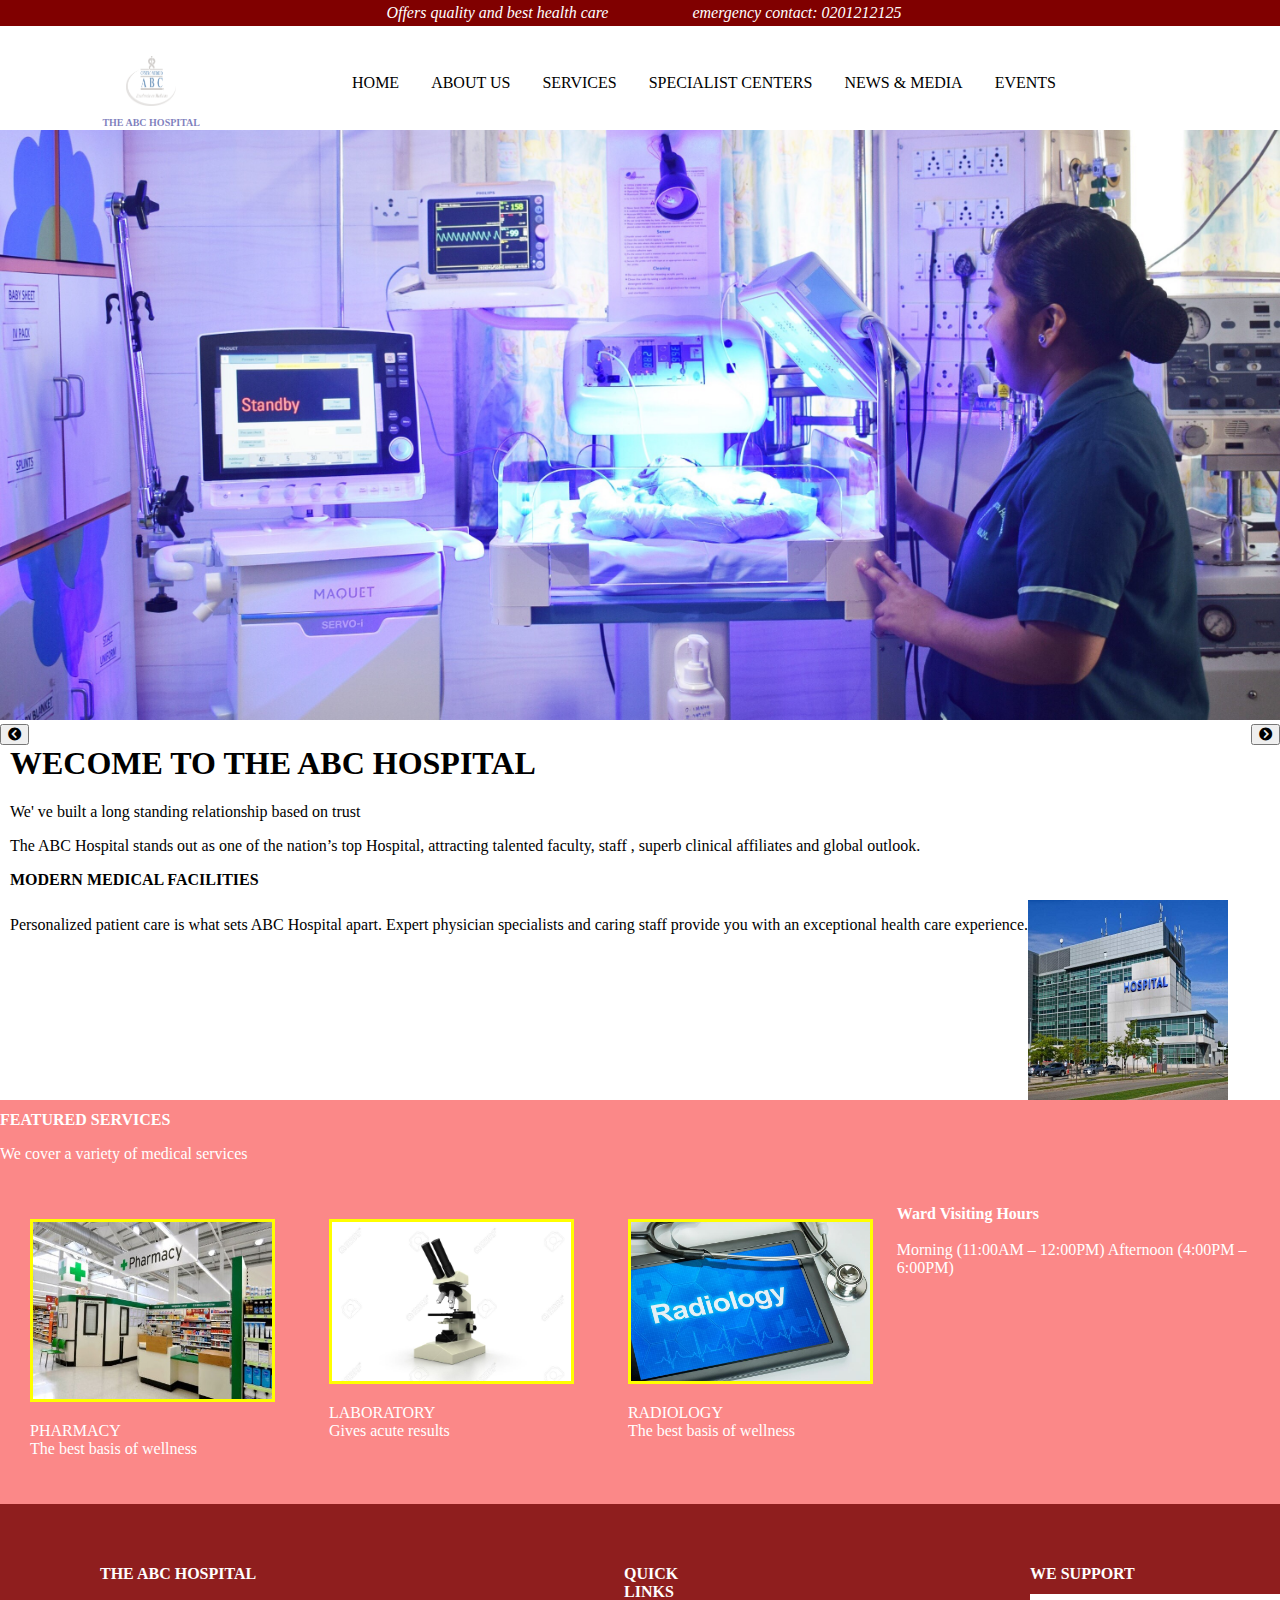
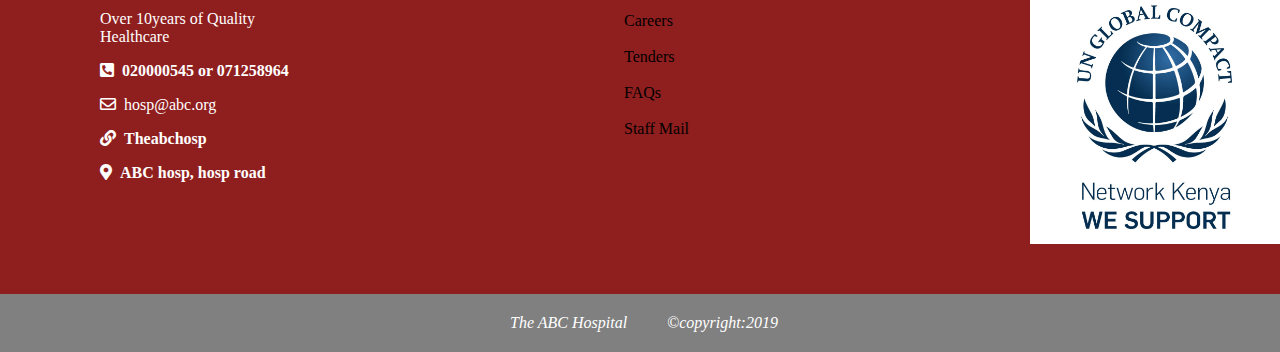
<file: index.html>
<!DOCTYPE html>
<html lang="en">

<head>
    <meta charset="UTF-8">
    <meta name="viewport" content="width=device-width, initial-scale=1.0">
    <meta http-equiv="X-UA-Compatible" content="ie=edge">
    <title>Test Website</title>
    <link rel="stylesheet" type="text/css" href="css/custom.css">
    <link rel="stylesheet" type="text/css" href="fontawesome/css/all.min.css">

</head>

<body>


    <div class="header">
        <i>Offers quality and best health care &nbsp;&nbsp;&nbsp;&nbsp;&nbsp;&nbsp;&nbsp; &nbsp; &nbsp; &nbsp; &nbsp;
            &nbsp; &nbsp; emergency contact: 0201212125</i>
    </div>

<div class="headings">
    <div class="heading">
        <img src="img/logo.jpg" alt="The ABC Hospital" margin-left="5px" width="50" height="50">
        <h1 style="font-size:10px;">THE ABC HOSPITAL</h1>
    </div>
    <ul class="menu">
        <li><a href="http://127.0.0.1:5500/abc-hosp/index.html">HOME </a></li>
        <li><a href="http://127.0.0.1:5500/abc-hosp/pages/about.html">ABOUT US </a></li>
        <li class="service">
            <a href="#SERVICES">SERVICES</a>
            <ul class="services">
                <li>
                    <a href="#IN-PATIENT">IN-PATIENT</a>
                </li>
                <li>
                    <a href="#OUT-PATIENT">OUT-PATIENT</a>
                </li>
                <li>
                    <a href="#IN-PATIENT">IN-PATIENT</a>
                </li>
            </ul>
        </li>
        <li><a href="#SPECIALISTCENTERS">SPECIALIST CENTERS </a></li>
        <li><a href="#NEWS">NEWS & MEDIA </a></li>
        <li><a href="#NEWS">EVENTS </a></li>
    </ul>
</div>
    <div class="hosp_images">
        <img src="img/hosp6.jpg" alt="The ABC Hospital">
        
       <button class="btnleft"><i class="fas fa-chevron-circle-left"></i></button>
       <button class="btnright"> <i class="fas fa-chevron-circle-right"></i> </button>

        <!-- <div class="hosp_images_mult">
                <img src="img/hosp1.jpg" alt="The ABC Hospital">
                <img src="img/hosp3.jpg" alt="The ABC Hospital">
                <img src="img/hosp5.jpg" alt="The ABC Hospital">
            </div> -->
    </div>

    <div class="welcome" onmouseover="this.style.backgroundColor='#800000e1'" onmouseout="this.style.backgroundColor='white'">
        <h1>WECOME TO THE ABC HOSPITAL</h1>
        <p style="clear:right">We' ve built a long standing relationship based on trust</p>

        <p style="clear:right">The ABC Hospital stands out as one of the nation’s top Hospital, attracting talented
            faculty, staff , superb clinical affiliates and global outlook.</p>

        <h1 style=" font-size:16px;">MODERN MEDICAL FACILITIES</h1>
        <div class="modern">
            <p>Personalized patient care is what sets ABC Hospital apart. Expert physician specialists and caring staff
                provide you with an exceptional health care experience.</p>
            <img class="bottomimg" src="img/hosp2.jpg" alt="The ABC Hospital" width="200" height="200">
        </div>
    </div>

    <div class="featured_services">
        <h1 style=" font-size:16px; align-content: center;">FEATURED SERVICES</h1>
        <P>We cover a variety of medical services</P>

        <div class="featured">
            <div class="pharmacy">
                <img src="img/Pharmacy.jpg" alt="Pharmacy">
                <p>PHARMACY <br> The best basis of wellness</p>
            </div>

            <div class="laboratory">
                <img src="img/lab.jpg" alt="Laboratory">
                <p>LABORATORY <br> Gives acute results</p>
            </div>

            <div class="radiology">
                <img src="img/Radiology.jpg" alt="Radiology">
                <p>RADIOLOGY <br> The best basis of wellness</p>
            </div>

            <div>
                <p><b>Ward Visiting Hours</b><br><br>
                    Morning (11:00AM – 12:00PM) Afternoon (4:00PM – 6:00PM)
                </p>
            </div>
        </div>
    </div>

    <div class="contacts">

        <div class="abchosp">
                <h1 style=" font-size:16px;">THE ABC HOSPITAL</h1>
                <P>Over 10years of Quality Healthcare</P>
                <i class="fas fa-phone-square-alt"> &nbsp;020000545 or 071258964</i><br>
                <i class="far fa-envelope"> &nbsp;hosp@abc.org</i><br>
                <i class="fas fa-link"> &nbsp;Theabchosp</i><br>
                <i class="fas fa-map-marker-alt"> &nbsp;ABC hosp, hosp road</i>
        </div>

        <div class="quicklinks">
                <h1 style=" font-size:16px;">QUICK LINKS</h1>

                    <a href="#careers">Careers</a><br>
                    <a href="#tenders">Tenders</a><br>
                    <a href="#faqs">FAQs</a><br>
                    <a href="#staff_mail">Staff Mail</a>
              
        </div>

        <div class="support">
                <h1 style=" font-size:16px;">WE SUPPORT</h1>
                <img src="img/un.jpg" alt="unsupport" width="250" height="250">
        </div>

    </div>

    <main></main>

    <div class="footer">
        <p>
            <i>The ABC Hospital &nbsp; &nbsp; &nbsp; &nbsp; &nbsp;&copy;copyright:2019</i></p>
    </div>

    <script src="js/master.js"></script>
</body>

</html>
</file>
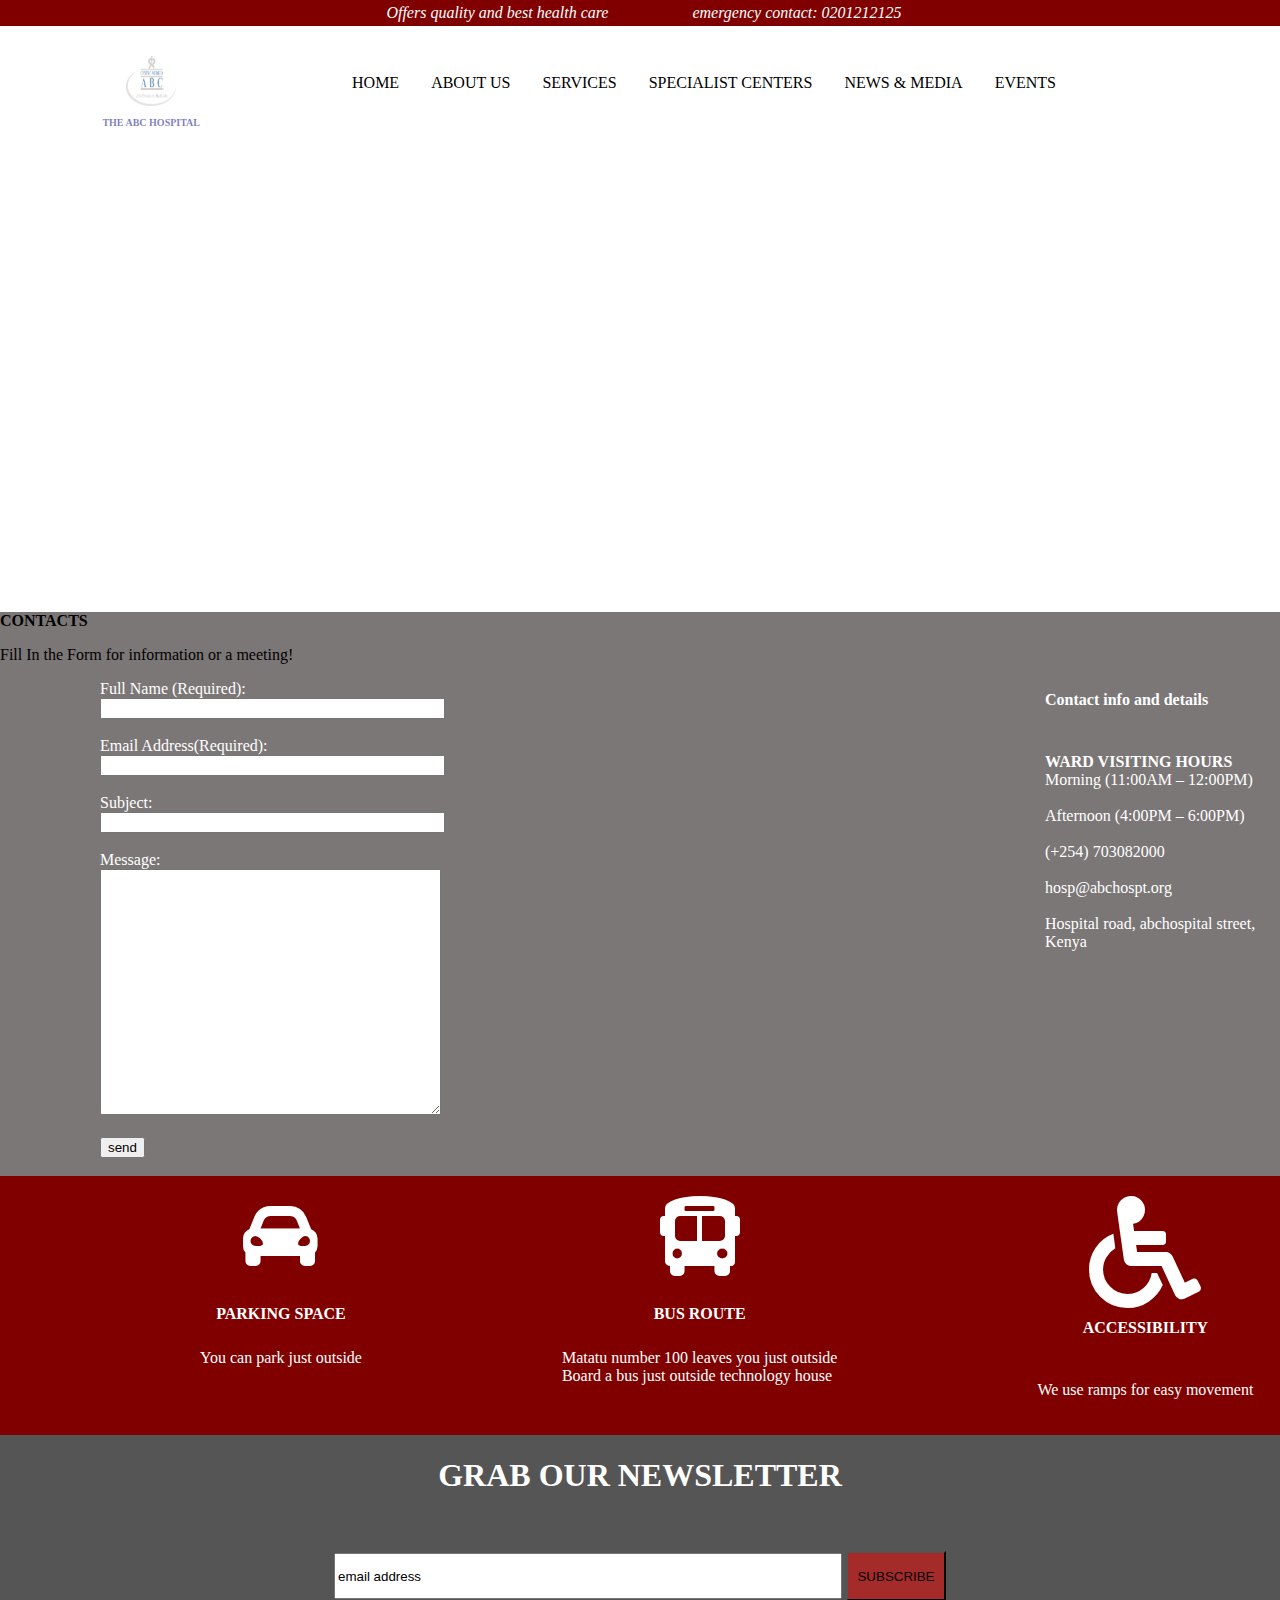
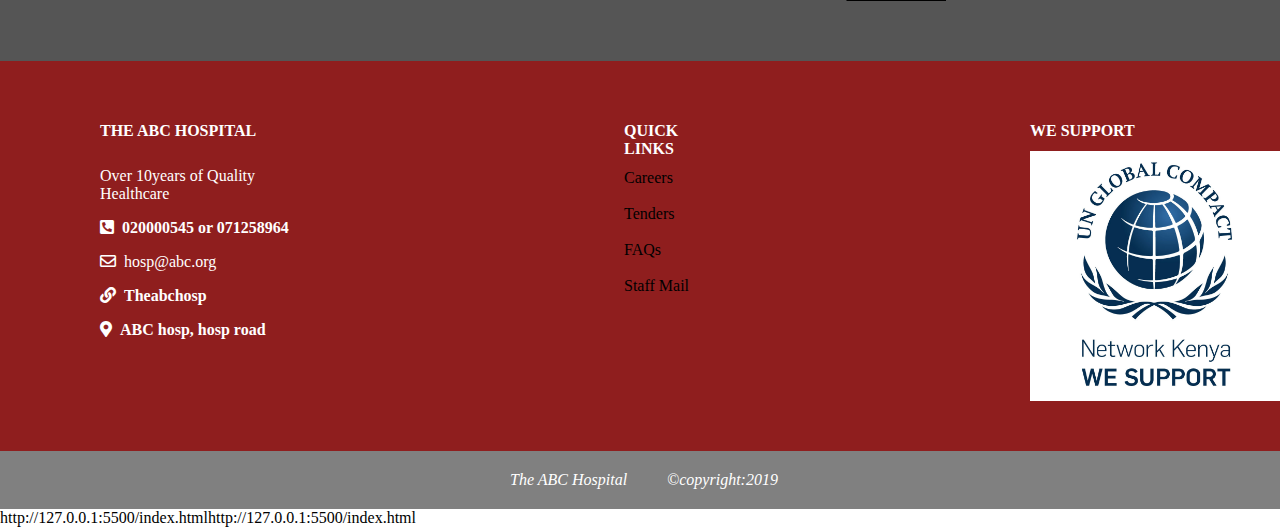
<file: pages/about.html>
<!DOCTYPE html>
<html lang="en">

<head>
    <meta charset="UTF-8">
    <meta name="viewport" content="width=device-width, initial-scale=1.0">
    <meta http-equiv="X-UA-Compatible" content="ie=edge">
    <title>About_The_ABChospital</title>
    <link rel="stylesheet" type="text/css" href="../css/custom.css">
    <link rel="stylesheet" type="text/css" href="../fontawesome/css/all.min.css">
</head>

<body>
    <div class="header">
        <i>Offers quality and best health care &nbsp;&nbsp;&nbsp;&nbsp;&nbsp;&nbsp;&nbsp; &nbsp; &nbsp; &nbsp; &nbsp;
            &nbsp; &nbsp; emergency contact: 0201212125</i>
    </div>

    <div class="headings">
        <div class="heading">
            <img src="../img/logo.jpg" alt="The ABC Hospital" margin-left="5px" width="50" height="50">
            <h1 style="font-size:10px;">THE ABC HOSPITAL</h1>
        </div>
        <ul class="menu">
            <li><a href="http://127.0.0.1:5500/abc-hosp/index.html">HOME </a></li>
            <li><a href="http://127.0.0.1:5500/abc-hosp/pages/about.html">ABOUT US </a></li>
            <li class="service">
                <a href="#SERVICES">SERVICES</a>
                <ul class="services">
                    <li>
                        <a href="#IN-PATIENT">IN-PATIENT</a>
                    </li>
                    <li>
                        <a href="#OUT-PATIENT">OUT-PATIENT</a>
                    </li>
                    <li>
                        <a href="#IN-PATIENT">IN-PATIENT</a>
                    </li>
                </ul>
            </li>
            <li><a href="#SPECIALISTCENTERS">SPECIALIST CENTERS </a></li>
            <li><a href="#NEWS">NEWS & MEDIA </a></li>
            <li><a href="#NEWS">EVENTS </a></li>
        </ul>
    </div>


    <div class="aboutdetails">
        <h1 style="font-size: 16px;">CONTACTS</h1>
        <p>Fill In the Form for information or a meeting!</p>
        <div class="contactdetail_format">
            <div class="form1">
                <form>
                    Full Name (Required): <br>
                    <input type="text" name="FullName" size="40"><br><br>
                    Email Address(Required):<br>
                    <input type="email" name="email" size="40"><br><br>
                    Subject:<br>
                    <input type="text" name="subject" size="40"><br><br>
                    Message:<br>
                    <textarea name="message" cols="40" rows="16" size="40"></textarea><br><br>
                    <input type="submit" value="send" size="20"><br><br>
                </form>
            </div>
            <div class="contactinfo">
                <h1 style="font-size: 16px;">Contact info and details</h1><br>
                <p><b>WARD VISITING HOURS</b><br> Morning (11:00AM – 12:00PM)<br><br>Afternoon (4:00PM – 6:00PM)<br><br>
                    (+254) 703082000<br><br> hosp@abchospt.org<br><br> Hospital road, abchospital street, Kenya</p>
            </div>
        </div>
    </div>

    <div class="aboutcontacts">

        <div class="transportfacilities">
            <div class="parking">
                <i style="color:white; align-self: center;" class="fas fa-car-alt fa-5x"></i><br>
                <h1 style=" font-size: 16px; text-align: center;">PARKING SPACE</h1>
                <p>You can park just outside</p>
            </div>

            <div class="buses">
                <i style="color:white; align-self: center;" class="fas fa-bus-alt fa-5x"></i><br>
                <h1 style=" font-size: 16px; text-align: center;">BUS ROUTE</h1>
                <p>Matatu number 100 leaves you just outside<br> Board a bus just outside technology house</p>
            </div>

            <div class="accessibility">
                    <i style="color:white; align-self: center;" class="fas fa-wheelchair fa-7x"></i>
                <h1 style=" font-size: 16px; text-align: center;">ACCESSIBILITY</h1><br>
                <p>We use ramps for easy movement</p>
            </div>
        </div>
    </div>

    <div class="newspaper">
        <h1>GRAB OUR NEWSLETTER</h1><br><br>
        <div class="search">
            <input type="email" value="email address" style="width:500px; height:40px; margin-right:0;">
            <button style="width: 100px; height: 50px; background-color: brown; margin-left: 0;">SUBSCRIBE</button>
        </div>
    </div>

    <div class="contacts">

        <div class="abchosp">
            <h1 style=" font-size:16px;">THE ABC HOSPITAL</h1>
            <P>Over 10years of Quality Healthcare</P>
            <i class="fas fa-phone-square-alt"> &nbsp;020000545 or 071258964</i><br>
            <i class="far fa-envelope"> &nbsp;hosp@abc.org</i><br>
            <i class="fas fa-link"> &nbsp;Theabchosp</i><br>
            <i class="fas fa-map-marker-alt"> &nbsp;ABC hosp, hosp road</i>
        </div>

        <div class="quicklinks">
            <h1 style=" font-size:16px;">QUICK LINKS</h1>

            <a href="#careers">Careers</a><br>
            <a href="#tenders">Tenders</a><br>
            <a href="#faqs">FAQs</a><br>
            <a href="#staff_mail">Staff Mail</a>

        </div>

        <div class="support">
            <h1 style=" font-size:16px;">WE SUPPORT</h1>
            <img src="../img/un.jpg" alt="unsupport" width="250" height="250">
        </div>

    </div>

    <main></main>

    <div class="footer">
        <p>
            <i>The ABC Hospital &nbsp; &nbsp; &nbsp; &nbsp; &nbsp;&copy;copyright:2019</i></p>
    </div>

    <script src="../js/master.js"></script>
</body>

</html>http://127.0.0.1:5500/index.htmlhttp://127.0.0.1:5500/index.html
</file>
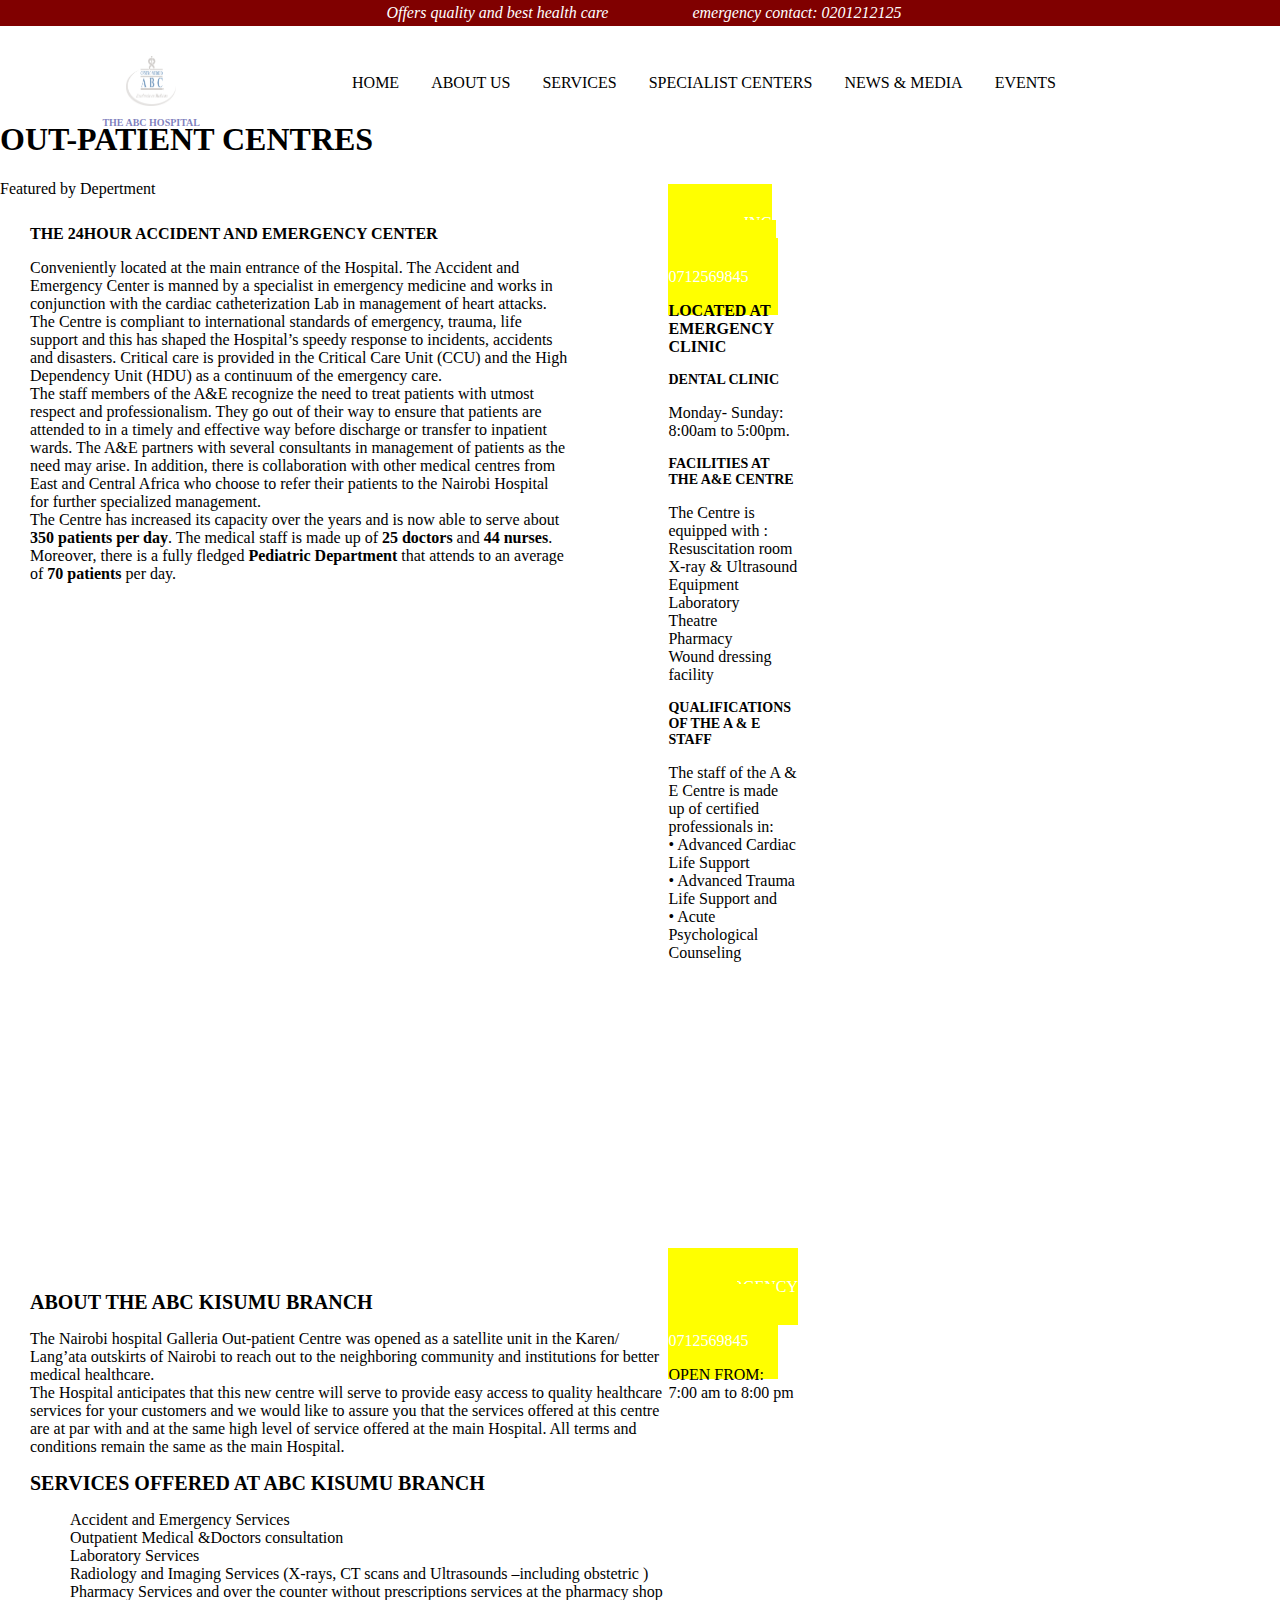
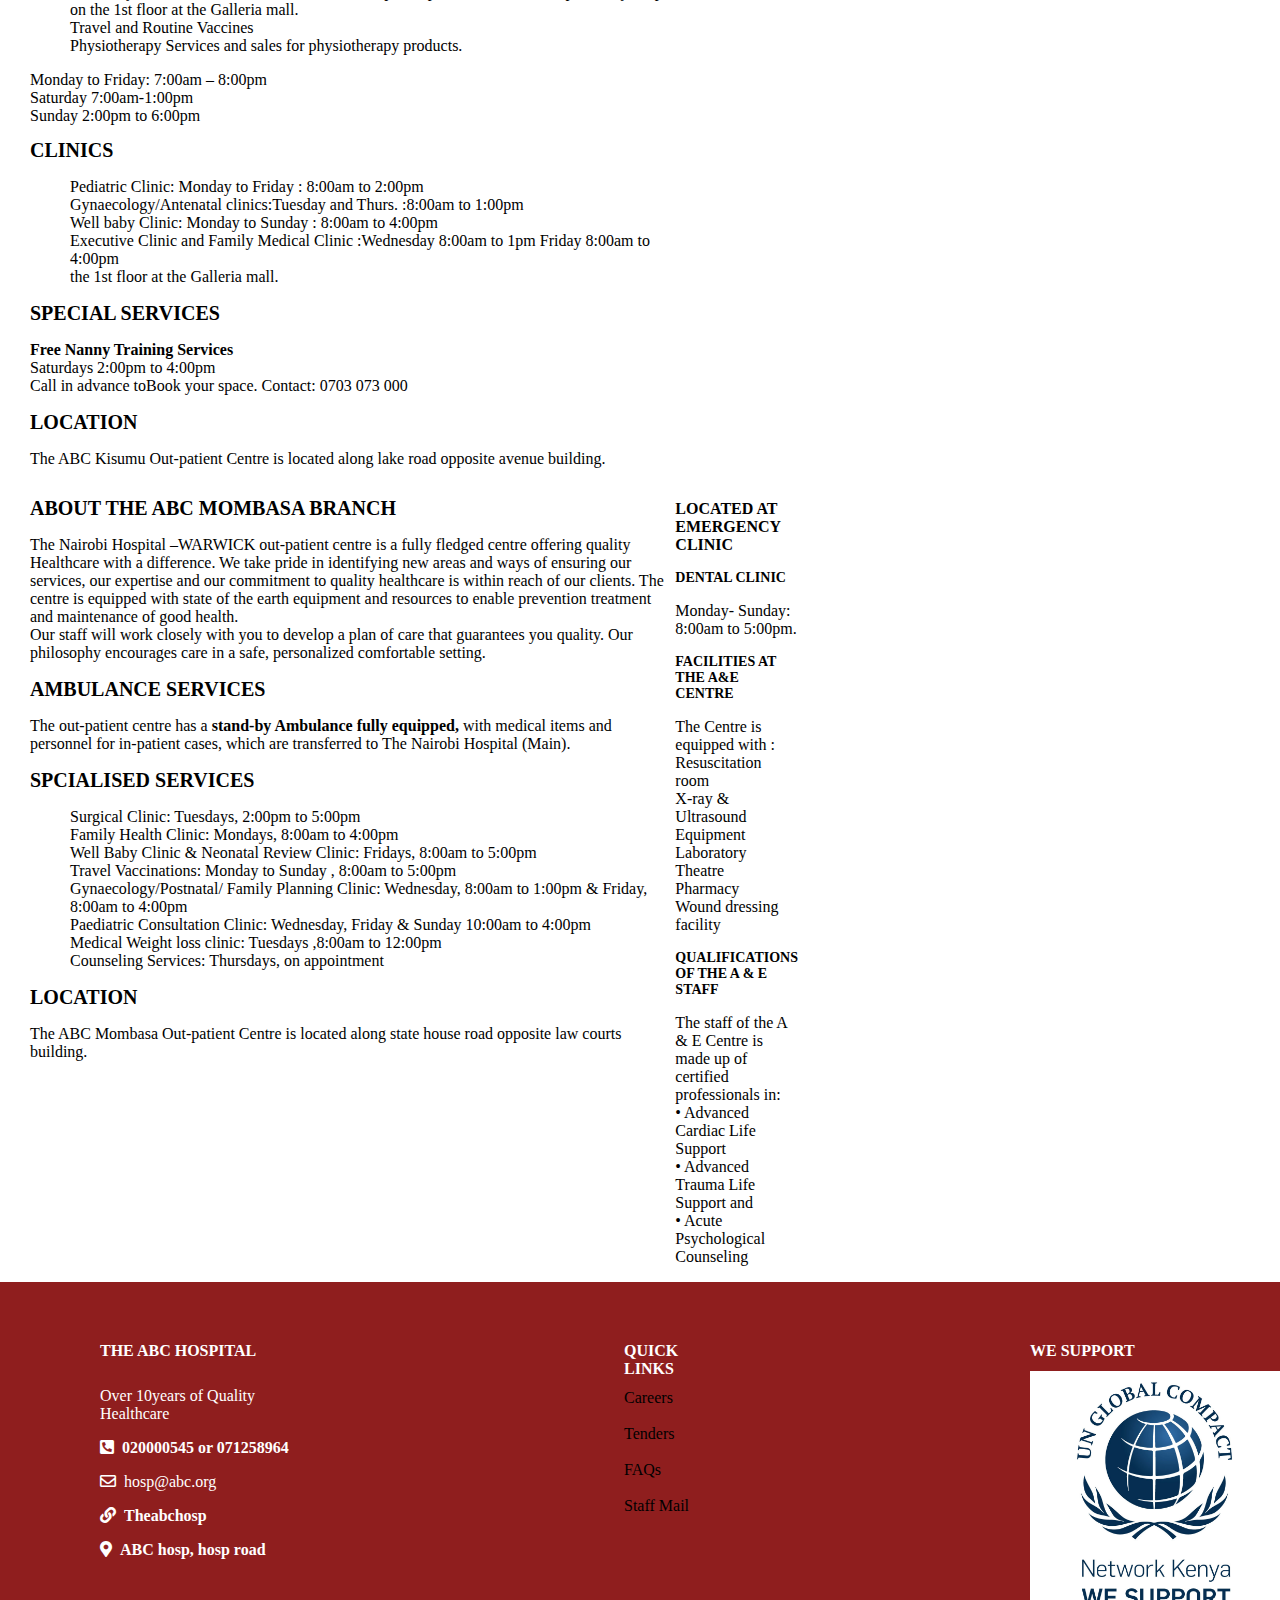
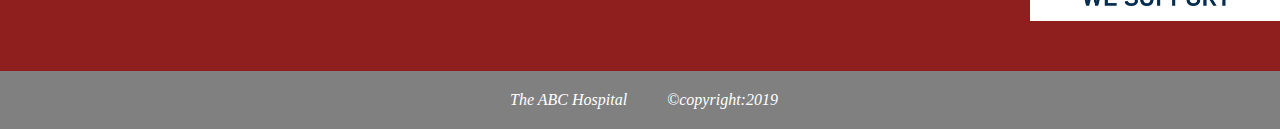
<file: pages/outpatient.html>
<!DOCTYPE html>
<html lang="en">

<head>
    <meta charset="UTF-8">
    <meta name="viewport" content="width=device-width, initial-scale=1.0">
    <meta http-equiv="X-UA-Compatible" content="ie=edge">
    <title>OUT-PATIENTS</title>
    <link rel="stylesheet" type="text/css" href="../css/custom.css">
    <link rel="stylesheet" type="text/css" href="../fontawesome/css/all.min.css">
</head>

<body>
    <div class="header">
        <i>Offers quality and best health care &nbsp;&nbsp;&nbsp;&nbsp;&nbsp;&nbsp;&nbsp; &nbsp; &nbsp; &nbsp; &nbsp;
            &nbsp; &nbsp; emergency contact: 0201212125</i>
    </div>

    <div class="headings">
        <div class="heading">
            <img src="../img/logo.jpg" alt="The ABC Hospital" margin-left="5px" width="50" height="50">
            <h1 style="font-size:10px;">THE ABC HOSPITAL</h1>
        </div>
        <ul class="menu">
            <li><a href="http://127.0.0.1:5500/abc-hosp/index.html">HOME </a></li>
            <li><a href="http://127.0.0.1:5500/abc-hosp/pages/about.html">ABOUT US </a></li>
            <li class="service">
                <a href="#SERVICES">SERVICES</a>
                <ul class="services">
                    <li>
                        <a href="#IN-PATIENT">IN-PATIENT</a>
                    </li>
                    <li>
                        <a href="#OUT-PATIENT">OUT-PATIENT</a>
                    </li>
                    <li>
                        <a href="#IN-PATIENT">IN-PATIENT</a>
                    </li>
                </ul>
            </li>
            <li><a href="#SPECIALISTCENTERS">SPECIALIST CENTERS </a></li>
            <li><a href="#NEWS">NEWS & MEDIA </a></li>
            <li><a href="#NEWS">EVENTS </a></li>
        </ul>
    </div>

    <div>
        <h1>OUT-PATIENT CENTRES</h1>
        <p>Featured by Depertment</p>
    </div>
    <div class="outpatientinfo">
        <div class="accident">
            <div>
                <h1 style="font-size: 16px;">THE 24HOUR ACCIDENT AND EMERGENCY CENTER</h1>
                <p>Conveniently located at the main entrance of the Hospital. The Accident and Emergency Center is
                    manned by a specialist in emergency medicine and works in conjunction with the cardiac
                    catheterization Lab in management of heart attacks. The Centre is compliant to international
                    standards of emergency, trauma, life support and this has shaped the Hospital’s speedy response to
                    incidents, accidents and disasters.
                    Critical care is provided in the Critical Care Unit (CCU) and the High Dependency Unit (HDU) as a
                    continuum of the emergency care.<br>The staff members of the A&E recognize the need to treat
                    patients with utmost respect and professionalism. They go out of their way to ensure that patients
                    are attended to in a timely and effective way before discharge or transfer to inpatient wards.
                    The A&E partners with several consultants in management of patients as the need may arise. In
                    addition, there is collaboration with other medical centres from East and Central Africa who choose
                    to refer their patients to the Nairobi Hospital for further specialized management.<br>The Centre
                    has increased its capacity over the years and is now able to serve about <b>350 patients per
                        day</b>. The medical staff is made up of <b>25 doctors</b> and <b>44 nurses</b>. Moreover, there
                    is a fully fledged <b>Pediatric Department</b> that attends to an average of <b>70 patients</b> per
                    day.</p>
            </div>
            <div class="add1">
                <label style="padding:30px; color:white; background-color: yellow;">BOOKING SERVICES<br> call:020036987
                    / 0712569845</label><br>
                <p><b>LOCATED AT EMERGENCY CLINIC</b><br></p>
                <h1 style="font-size: 14px;">DENTAL CLINIC</h1>
                <p>Monday- Sunday: 8:00am to 5:00pm.</p>
                <h1 style="font-size: 14px;">FACILITIES AT THE A&E CENTRE</h1>
                <p>The Centre is equipped with :<br>Resuscitation room<br>X-ray & Ultrasound Equipment<br>Laboratory<br>
                    Theatre<br> Pharmacy <br>Wound dressing facility</p>
                <h1 style="font-size: 14px;">QUALIFICATIONS OF THE A & E STAFF</h1>
                <p>The staff of the A & E Centre is made up of certified professionals in:<br>
                    • Advanced Cardiac Life Support<br>
                    • Advanced Trauma Life Support and<br>
                    • Acute Psychological Counseling</p>
            </div>
        </div>

        <div class="abckisumu">
            <div>
                <h1 style="font-size: 20px">ABOUT THE ABC KISUMU BRANCH</h1>
                <p>The Nairobi hospital Galleria Out-patient Centre was opened as a satellite unit in the Karen/
                    Lang’ata outskirts of Nairobi to reach out to the neighboring community and institutions for better
                    medical healthcare.<br>The Hospital anticipates that this new centre will serve to provide easy
                    access to quality healthcare services for your customers and we would like to assure you that the
                    services offered at this centre are at par with and at the same high level of service offered at the
                    main Hospital. All terms and conditions remain the same as the main Hospital.<br></p>

                <h1 style="font-size: 20px">SERVICES OFFERED AT ABC KISUMU BRANCH</h1>
                <ol>
                    <li>Accident and Emergency Services</li>
                    <li>Outpatient Medical &Doctors consultation</li>
                    <li>Laboratory Services</li>
                    <li>Radiology and Imaging Services (X-rays, CT scans and Ultrasounds –including obstetric )</li>
                    <li>Pharmacy Services and over the counter without prescriptions services at the pharmacy shop on
                        the 1st floor at the Galleria mall.</li>
                    <li>Travel and Routine Vaccines</li>
                    <li>Physiotherapy Services and sales for physiotherapy products.</li>
                </ol>
                <ul>
                    <li>Monday to Friday: 7:00am – 8:00pm</li>
                    <li>Saturday 7:00am-1:00pm</li>
                    <li>Sunday 2:00pm to 6:00pm</li>
                </ul>

                <h1 style="font-size: 20px">CLINICS</h1>
                <ol>
                    <li>Pediatric Clinic: Monday to Friday : 8:00am to 2:00pm</li>
                    <li>Gynaecology/Antenatal clinics:Tuesday and Thurs. :8:00am to 1:00pm</li>
                    <li>Well baby Clinic: Monday to Sunday : 8:00am to 4:00pm</li>
                    <li>Executive Clinic and Family Medical Clinic :Wednesday 8:00am to 1pm Friday 8:00am to 4:00pm</li>
                    the 1st floor at the Galleria mall.</li>
                </ol>

                <h1 style="font-size: 20px">SPECIAL SERVICES</h1>
                <p><b>Free Nanny Training Services</b><br>
                    Saturdays 2:00pm to 4:00pm<br>
                    Call in advance toBook your space. Contact: 0703 073 000</p>

                <h1 style="font-size: 20px">LOCATION</h1>
                <p>The ABC Kisumu Out-patient Centre is located along lake road opposite avenue building.</p>
            </div>

            <div>
                <label style="padding:30px; color:white; background-color: yellow;">EMERGENCY NUMBER<br> call:020036987
                    / 0712569845</label><br>
                <p>OPEN FROM: <br>7:00 am to 8:00 pm<br></p>
            </div>

        </div>

        <div class="abcmombasa">
            <div>
                <h1 style="font-size: 20px">ABOUT THE ABC MOMBASA BRANCH</h1>
                <p>The Nairobi Hospital –WARWICK out-patient centre is a fully fledged centre offering quality
                    Healthcare with a difference. We take pride in identifying new areas and ways of ensuring our
                    services, our expertise and our commitment to quality healthcare is within reach of our clients. The
                    centre is equipped with state of the earth equipment and resources to enable prevention treatment
                    and maintenance of good health.<br>Our staff will work closely with you to develop a plan of care
                    that guarantees you quality. Our philosophy encourages care in a safe, personalized comfortable
                    setting.<br></p>

                <h1 style="font-size: 20px">AMBULANCE SERVICES</h1>
                <p>The out-patient centre has a <b>stand-by Ambulance fully equipped,</b> with medical items and
                    personnel for in-patient cases, which are transferred to The Nairobi Hospital (Main).</p>

                <h1 style="font-size: 20px;">SPCIALISED SERVICES</h1>
                <ol>
                    <li>Surgical Clinic: Tuesdays, 2:00pm to 5:00pm</li>
                    <li> Family Health Clinic: Mondays, 8:00am to 4:00pm</li>
                    <li>Well Baby Clinic & Neonatal Review Clinic: Fridays, 8:00am to 5:00pm</li>
                    <li>Travel Vaccinations: Monday to Sunday , 8:00am to 5:00pm</li>
                    <li>Gynaecology/Postnatal/ Family Planning Clinic: Wednesday, 8:00am to 1:00pm & Friday, 8:00am to
                        4:00pm</li>
                    <li>Paediatric Consultation Clinic: Wednesday, Friday & Sunday 10:00am to 4:00pm</li>
                    <li>Medical Weight loss clinic: Tuesdays ,8:00am to 12:00pm</li>
                    <li>Counseling Services: Thursdays, on appointment</li>
                </ol>


                <h1 style="font-size: 20px">LOCATION</h1>
                <p>The ABC Mombasa Out-patient Centre is located along state house road opposite law courts building.
                </p>
            </div>

            <div>
                <p><b>LOCATED AT EMERGENCY CLINIC</b><br></p>
                <h1 style="font-size: 14px;">DENTAL CLINIC</h1>
                <p>Monday- Sunday: 8:00am to 5:00pm.</p>
                <h1 style="font-size: 14px;">FACILITIES AT THE A&E CENTRE</h1>
                <p>The Centre is equipped with :<br>Resuscitation room<br>X-ray & Ultrasound Equipment<br>Laboratory<br>
                    Theatre<br> Pharmacy <br>Wound dressing facility</p>
                <h1 style="font-size: 14px;">QUALIFICATIONS OF THE A & E STAFF</h1>
                <p>The staff of the A & E Centre is made up of certified professionals in:<br>
                    • Advanced Cardiac Life Support<br>
                    • Advanced Trauma Life Support and<br>
                    • Acute Psychological Counseling</p>
            </div>

        </div>

    </div>


    <div class="contacts">

        <div class="abchosp">
            <h1 style=" font-size:16px;">THE ABC HOSPITAL</h1>
            <P>Over 10years of Quality Healthcare</P>
            <i class="fas fa-phone-square-alt"> &nbsp;020000545 or 071258964</i><br>
            <i class="far fa-envelope"> &nbsp;hosp@abc.org</i><br>
            <i class="fas fa-link"> &nbsp;Theabchosp</i><br>
            <i class="fas fa-map-marker-alt"> &nbsp;ABC hosp, hosp road</i>
        </div>

        <div class="quicklinks">
            <h1 style=" font-size:16px;">QUICK LINKS</h1>

            <a href="#careers">Careers</a><br>
            <a href="#tenders">Tenders</a><br>
            <a href="#faqs">FAQs</a><br>
            <a href="#staff_mail">Staff Mail</a>

        </div>

        <div class="support">
            <h1 style=" font-size:16px;">WE SUPPORT</h1>
            <img src="../img/un.jpg" alt="unsupport" width="250" height="250">
        </div>

    </div>

    <main></main>

    <div class="footer">
        <p>
            <i>The ABC Hospital &nbsp; &nbsp; &nbsp; &nbsp; &nbsp;&copy;copyright:2019</i></p>
    </div>

    <script src="../js/master.js"></script>

</body>

</html>
</file>
<file: css/custom.css>
body {
  background-color: white;
  /*background-image: url("hosp7.jpg");*/
  background-repeat: no-repeat;
  background-attachment: fixed;
  background-position: center;
  overflow-x: hidden;
  margin: 0;
  padding: 0;

}

.headings>div {
  position: absolute;
  opacity: 0.5;
  overflow: hidden;
}

.heading {
  /* position: absolute; */
  color: navy;
  text-align: center;
  margin-top: 30px;
  margin-left: 8%;
}

.menu {
  margin-left: 10%;
  /* position: absolute; */
  display: flex;
  margin-top: 40px;
  align-items: center;
  justify-content: center;
}

ul,
li {
  list-style-type: none;
  margin: 0;
  padding: 0;

}

.menu>li a {
  display: inline-block;
  color: #000;
  padding: 8px 16px;
  text-decoration: none;
}

.menu>li a:hover {
  background-color: #555;
  /* color: white; */
}

.services {
  display: none;
  position: absolute;
  background-color: #f9f9f9;
  min-width: 160px;
  box-shadow: 0px 8px 16px 0px rgba(0, 0, 0, 0.2);
  padding: 12px 16px;
}

.service:hover .services {
  display: flex;
  flex-direction: column;
}

.headings {
  width: 100%;
  display: flex;
  flex-direction: column;
}

.header {
  background-color: maroon;
  width: 100%;
  text-align: center;
  color: white;
  padding: 4px;
  top: 0;
}

.hosp_images {
  margin-top: 30px;
}

.hosp_images img {
  width: 100%;
  height: 50%;
}

.hosp_images .btnleft {
  float: left;
  top: 60%;

}

.hosp_images .btnright {
  float: right;
  top: 50px;
}

/* .hosp_images_mult{
  width: 100%;
}

.hosp_images_mult img{
  display: hidden;
} */

.welcome {

  margin-left: 10px;
}

.bottomimg {
  float: right;
  right: 0;
}

.modern {
  display: flex;
  flex-direction: row;
}

.featured_services {
  border: 5px;
  background-color: #f8373798;
  align-content: center;
  color: white;
}

.featured {
  display: flex;
  flex-direction: row;
  width: 100%;
  height: 50%;
}

.featured>div {
  margin-top: 10px;
  align-items: center;
}


.featured img {
  border-style: solid;
  border-color: yellow;
  width: 100%;
  height: 100%;
}

.pharmacy {
  width: 20%;
  height: 20%;
  padding: 30px;
}

.laboratory {
  width: 20%;
  height: 20%;
  padding: 30px;
}

.radiology {
  width: 20%;
  height: 20%;
  padding: 30px;
}

.contacts {
  display: flex;
  flex-direction: row;
  width: 100%;
  height: 20%;
  background-color: #800000e1;
  color: white;
}

.abchosp {
  display: flex;
  flex-direction: column;
  padding-top: 50px;
  padding-left: 100px;
  padding-bottom: 50px;
}

.quicklinks {
  display: flex;
  flex-direction: column;
  padding-top: 50px;
  padding-left: 300px;
  padding-bottom: 50px;
}

.quicklinks>a:link {
  text-decoration: none;
  color: black;
}

.quicklinks>a:hover {
  color: blue;
}

.newspaper {
  text-align: center;
  display: flex;
  flex-direction: column;
  width: 100%;
  height: 70%;
  background-color: #555;
  color: white;
}

.newspaper>div {
  align-items: center;
  padding-bottom: 60px;
}

.support {
  display: flex;
  flex-direction: column;
  padding-top: 50px;
  padding-left: 300px;
  padding-bottom: 50px;
}

.aboutdetails {
  margin-top: 40%;
  background-color: #696565e1;
}

.contactdetail_format {
  display: flex;
  flex-direction: row;
  width: 100%;
  height: 50%;
  color: white;
}

.form1 {
  display: flex;
  flex-direction: column;
  padding-left: 100px;
}

.contactinfo {
  display: flex;
  flex-direction: column;
  padding-left: 600px;
}

.aboutcontacts {
  width: 100%;
  height: 50%;
  background-color: maroon;
  display: flex;
  flex-direction: rows;
  /* padding-left: 600px; */
}

.transportfacilities {
  display: flex;
  flex-direction: row;
  color: white;
  align-content: center;
  padding-top: 20px;
  padding-bottom: 20px;
}

.parking {
  display: flex;
  flex-direction: column;
  padding-left: 200px;
}

.buses {
  display: flex;
  flex-direction: column;
  padding-left: 200px;
}

.accessibility {
  display: flex;
  flex-direction: column;
  padding-left: 200px;
}

.outpatientinfo {
  width: 60%;
  display: flex;
  flex-direction: column;
  padding-left: 30px;
}

.outpatientinfo>div {
  display: flex;
  flex-direction: row;
}
.accident{
  padding-bottom: 300px;
}
.add1{
  padding-left: 100px;
}

.footer {
  background-color: grey;
  width: 100%;
  font-size: 16px;
  color: white;
  text-align: center;
  padding: 4px;
  bottom: 0;
}
</file>
